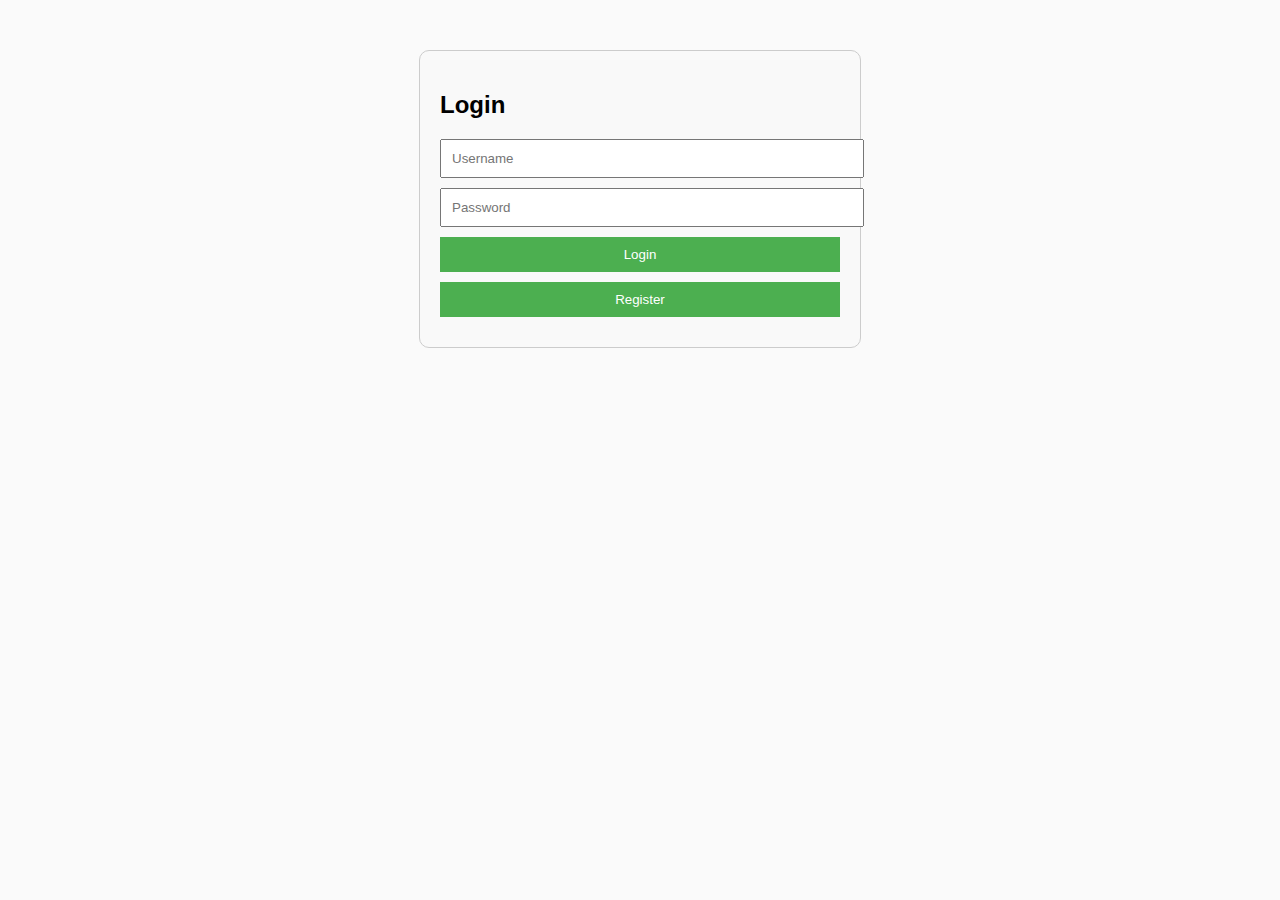
<file: index.html>
<!DOCTYPE html>
<html lang="en">
<head>
    <meta charset="UTF-8">
    <meta name="viewport" content="width=device-width, initial-scale=1.0">
    <title>Instagram Clone</title>
    <style>
        body {
            font-family: Arial, sans-serif;
            margin: 0;
            background-color: #fafafa;
        }

        .hidden {
            display: none;
        }

        #navbar {
            display: flex;
            justify-content: space-between;
            align-items: center;
            background-color: white;
            padding: 10px;
            border-bottom: 1px solid #dbdbdb;
        }

        .navbar-item {
            font-size: 20px;
            cursor: pointer;
        }

        #stories {
            display: flex;
            padding: 10px;
            overflow-x: scroll;
            background-color: white;
            border-bottom: 1px solid #dbdbdb;
        }

        .story {
            display: flex;
            flex-direction: column;
            align-items: center;
            margin-right: 10px;
        }

        .story-image {
            width: 60px;
            height: 60px;
            background-color: #dbdbdb;
            border-radius: 50%;
            display: flex;
            justify-content: center;
            align-items: center;
            font-size: 30px;
        }

        .story-username {
            margin-top: 5px;
            font-size: 12px;
        }

        #posts {
            padding: 10px;
        }

        .post {
            background-color: white;
            border: 1px solid #dbdbdb;
            margin-bottom: 20px;
            border-radius: 5px;
            overflow: hidden;
        }

        .post-header {
            display: flex;
            justify-content: space-between;
            align-items: center;
            padding: 10px;
        }

        .post-user {
            font-weight: bold;
        }

        .post-options {
            cursor: pointer;
        }

        .post-image {
            width: 100%;
            height: 400px;
            background-color: #dbdbdb;
        }

        .post-content {
            padding: 10px;
        }

        #footer {
            display: flex;
            justify-content: space-around;
            align-items: center;
            background-color: white;
            padding: 10px;
            border-top: 1px solid #dbdbdb;
            position: fixed;
            width: 100%;
            bottom: 0;
        }

        #footer i {
            font-size: 24px;
            cursor: pointer;
        }

        #profile-header {
            display: flex;
            align-items: center;
            padding: 20px;
            background-color: white;
            border-bottom: 1px solid #dbdbdb;
        }

        .profile-pic {
            width: 80px;
            height: 80px;
            background-color: #dbdbdb;
            border-radius: 50%;
            display: flex;
            justify-content: center;
            align-items: center;
            font-size: 30px;
            margin-right: 20px;
        }

        .profile-info {
            flex: 1;
        }

        .profile-username {
            font-size: 24px;
            font-weight: bold;
        }

        .profile-stats {
            display: flex;
            justify-content: space-around;
            margin-top: 10px;
        }

        .profile-stats div {
            text-align: center;
        }

        #profile-posts {
            display: flex;
            flex-wrap: wrap;
        }

        .profile-post {
            width: 33.33%;
            height: 120px;
            background-color: #dbdbdb;
            border: 1px solid white;
        }

        #settings-header {
            padding: 20px;
            background-color: white;
            border-bottom: 1px solid #dbdbdb;
        }

        .settings-option {
            padding: 10px 0;
            border-bottom: 1px solid #dbdbdb;
        }

        #auth, #profile, #main {
            max-width: 400px;
            margin: 50px auto;
            padding: 20px;
            border: 1px solid #ccc;
            border-radius: 10px;
            background-color: #f9f9f9;
        }

        input, button {
            display: block;
            width: 100%;
            margin-bottom: 10px;
            padding: 10px;
        }

        button {
            background-color: #4CAF50;
            color: white;
            border: none;
            cursor: pointer;
        }

        button:hover {
            background-color: #45a049;
        }

        .comment {
            margin-left: 10px;
        }
    </style>
</head>
<body>
    <div id="auth">
        <h2>Login</h2>
        <input type="text" id="loginUsername" placeholder="Username">
        <input type="password" id="loginPassword" placeholder="Password">
        <button onclick="login()">Login</button>
        <button onclick="showRegister()">Register</button>
    </div>

    <div id="register" class="hidden">
        <h2>Register</h2>
        <input type="text" id="registerUsername" placeholder="Username">
        <input type="password" id="registerPassword" placeholder="Password">
        <button onclick="register()">Register</button>
        <button onclick="showLogin()">Back to Login</button>
    </div>

    <div id="profile" class="hidden">
        <h2>Profile</h2>
        <div id="profile-header">
            <div class="profile-pic">U</div>
            <div class="profile-info">
                <div class="profile-username">Username</div>
                <div class="profile-stats">
                    <div>Posts</div>
                    <div>Followers</div>
                    <div>Following</div>
                </div>
            </div>
        </div>
        <div id="profile-posts">
            <!-- Profile posts will go here -->
        </div>
        <button onclick="showMain()">Home</button>
        <button onclick="logout()">Logout</button>
    </div>

    <div id="main" class="hidden">
        <div id="navbar">
            <div class="navbar-item">Home</div>
            <div class="navbar-item">Search</div>
            <div class="navbar-item">Profile</div>
        </div>

        <div id="stories">
            <div class="story">
                <div class="story-image">S</div>
                <div class="story-username">Story 1</div>
            </div>
            <div class="story">
                <div class="story-image">S</div>
                <div class="story-username">Story 2</div>
            </div>
        </div>

        <div id="posts">
            <!-- Posts will go here -->
        </div>

        <div id="footer">
            <i class="navbar-item">Home</i>
            <i class="navbar-item">Search</i>
            <i class="navbar-item">Add</i>
            <i class="navbar-item">Activity</i>
            <i class="navbar-item">Profile</i>
        </div>
    </div>

    <script>
        // User Authentication
        function register() {
            const username = document.getElementById('registerUsername').value;
            const password = document.getElementById('registerPassword').value;

            if (username && password) {
                localStorage.setItem(username, password);
                alert('Registration successful!');
                showLogin();
            } else {
                alert('Please enter username and password');
            }
        }

        function login() {
            const username = document.getElementById('loginUsername').value;
            const password = document.getElementById('loginPassword').value;

            if (localStorage.getItem(username) === password) {
                sessionStorage.setItem('user', username);
                showProfile();
            } else {
                alert('Invalid username or password');
            }
        }

        function logout() {
            sessionStorage.removeItem('user');
            showAuth();
        }

        // Display functions
        function showRegister() {
            document.getElementById('auth').style.display = 'none';
            document.getElementById('register').style.display = 'block';
        }

        function showLogin() {
            document.getElementById('register').style.display = 'none';
            document.getElementById('auth').style.display = 'block';
        }

        function showMain() {
            document.getElementById('auth').style.display = 'none';
            document.getElementById('register').style.display = 'none';
            document.getElementById('profile').style.display = 'none';
            document.getElementById('main').style.display = 'block';
            loadPosts();
        }

        function showAuth() {
            document.getElementById('main').style.display = 'none';
            document.getElementById('profile').style.display = 'none';
            document.getElementById('auth').style.display = 'block';
        }

        function showProfile() {
            document.getElementById('auth').style.display = 'none';
            document.getElementById('register').style.display = 'none';
            document.getElementById('main').style.display = 'none';
            document.getElementById('profile').style.display = 'block';
        }

        // Post functions
        function post() {
            const content = document.getElementById('postContent').value;
            const user = sessionStorage.getItem('user');
            const posts = JSON.parse(localStorage.getItem('posts')) || [];

            if (content) {
                posts.push({ user, content, likes: 0, comments: [] });
                localStorage.setItem('posts', JSON.stringify(posts));
                document.getElementById('postContent').value = '';
                loadPosts();
            } else {
                alert('Please enter some content');
            }
        }

        function loadPosts() {
            const posts = JSON.parse(localStorage.getItem('posts')) || [];
            const postsContainer = document.getElementById('posts');
            postsContainer.innerHTML = '';

            posts.forEach((post, index) => {
                const postElement = document.createElement('div');
                postElement.className = 'post';
                postElement.innerHTML = `
                    <p>${post.user}: ${post.content}</p>
                    <div class="likes">
                        <span>${post.likes} likes</span>
                        <button onclick="likePost(${index})">Like</button>
                    </div>
                    <div class="comments">
                        <input type="text" id="comment-${index}" placeholder="Add a comment">
                        <button onclick="commentPost(${index})">Comment</button>
                    </div>
                    <div class="commentList">
                        ${post.comments.map(comment => `<div class="comment">${comment.user}: ${comment.text}</div>`).join('')}
                    </div>
                `;
                postsContainer.appendChild(postElement);
            });
        }

        function likePost(index) {
            const posts = JSON.parse(localStorage.getItem('posts'));
            posts[index].likes++;
            localStorage.setItem('posts', JSON.stringify(posts));
            loadPosts();
        }

        function commentPost(index) {
            const commentText = document.getElementById(`comment-${index}`).value;
            const user = sessionStorage.getItem('user');
            const posts = JSON.parse(localStorage.getItem('posts'));

            if (commentText) {
                posts[index].comments.push({ user, text: commentText });
                localStorage.setItem('posts', JSON.stringify(posts));
                loadPosts();
            } else {
                alert('Please enter a comment');
            }
        }

        // Initialize
        if (sessionStorage.getItem('user')) {
            showMain();
        } else {
            showAuth();
        }
    </script>
</body>
</html>
</file>
